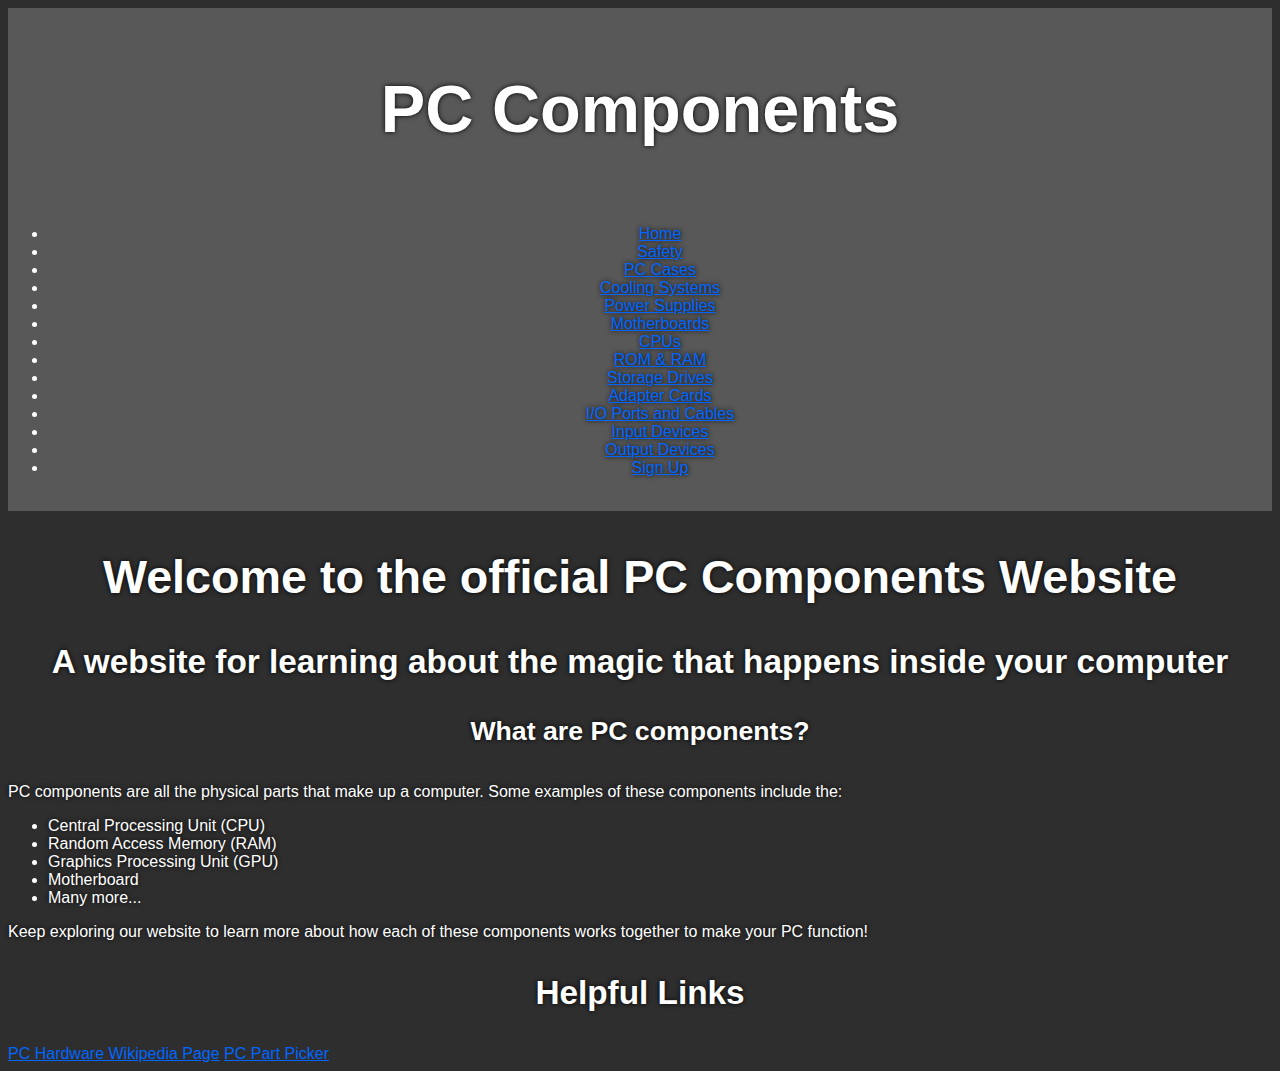
<file: index.html>
<!DOCTYPE html>
<html lang="en">
  <head>
    <meta charset="UTF-8" />
    <meta name="viewport" content="width=device-width, initial-scale=1.0" />
    <title>PC Components - Home Page</title>
    <link rel="stylesheet" href="style.css" />
  </head>
  <body>
    <header>
      <br />
      <h1>PC Components</h1>
      <nav>
        <br />
        <ul>
          <li>
            <a href="index.html">Home</a>
          </li>
          <li>
            <a href="safety.html">Safety</a>
          </li>
          <li>
            <a href="cases.html">PC Cases</a>
          </li>
          <li>
            <a href="cooling.html">Cooling Systems</a>
          </li>
          <li>
            <a href="power-supplies.html">Power Supplies</a>
          </li>
          <li>
            <a href="motherboards.html">Motherboards</a>
          </li>
          <li>
            <a href="cpu.html">CPUs</a>
          </li>
          <li>
            <a href="rom-ram.html">ROM & RAM</a>
          </li>
          <li>
            <a href="storage-drives.html">Storage Drives</a>
          </li>
          <li>
            <a href="adapter-cards.html">Adapter Cards</a>
          </li>
          <li>
            <a href="io-ports-cables.html">I/O Ports and Cables</a>
          </li>
          <li>
            <a href="input-devices.html">Input Devices</a>
          </li>
          <li>
            <a href="output-devices.html">Output Devices</a>
          </li>
          <li>
            <a href="signup.html">Sign Up</a>
          </li>
        </ul>
        <br />
      </nav>
    </header>

    <main>
      <h2>Welcome to the official PC Components Website</h2>

      <h3>
        A website for learning about the magic that happens inside your computer
      </h3>

      <h4>What are PC components?</h4>
      <p>
        PC components are all the physical parts that make up a computer. Some
        examples of these components include the:
      </p>

      <ul>
        <li>Central Processing Unit (CPU)</li>
        <li>Random Access Memory (RAM)</li>
        <li>Graphics Processing Unit (GPU)</li>
        <li>Motherboard</li>
        <li>Many more...</li>
      </ul>

      <p>
        Keep exploring our website to learn more about how each of these
        components works together to make your PC function!
      </p>
      <section>
        <h3>Helpful Links</h3>
        <a
          href="https://en.wikipedia.org/wiki/Computer_hardware"
          target="_blank"
          >PC Hardware Wikipedia Page</a
        >
        <a href="https://pcpartpicker.com/" target="_blank">PC Part Picker</a>
      </section>
    </main>
  </body>
</html>
</file>
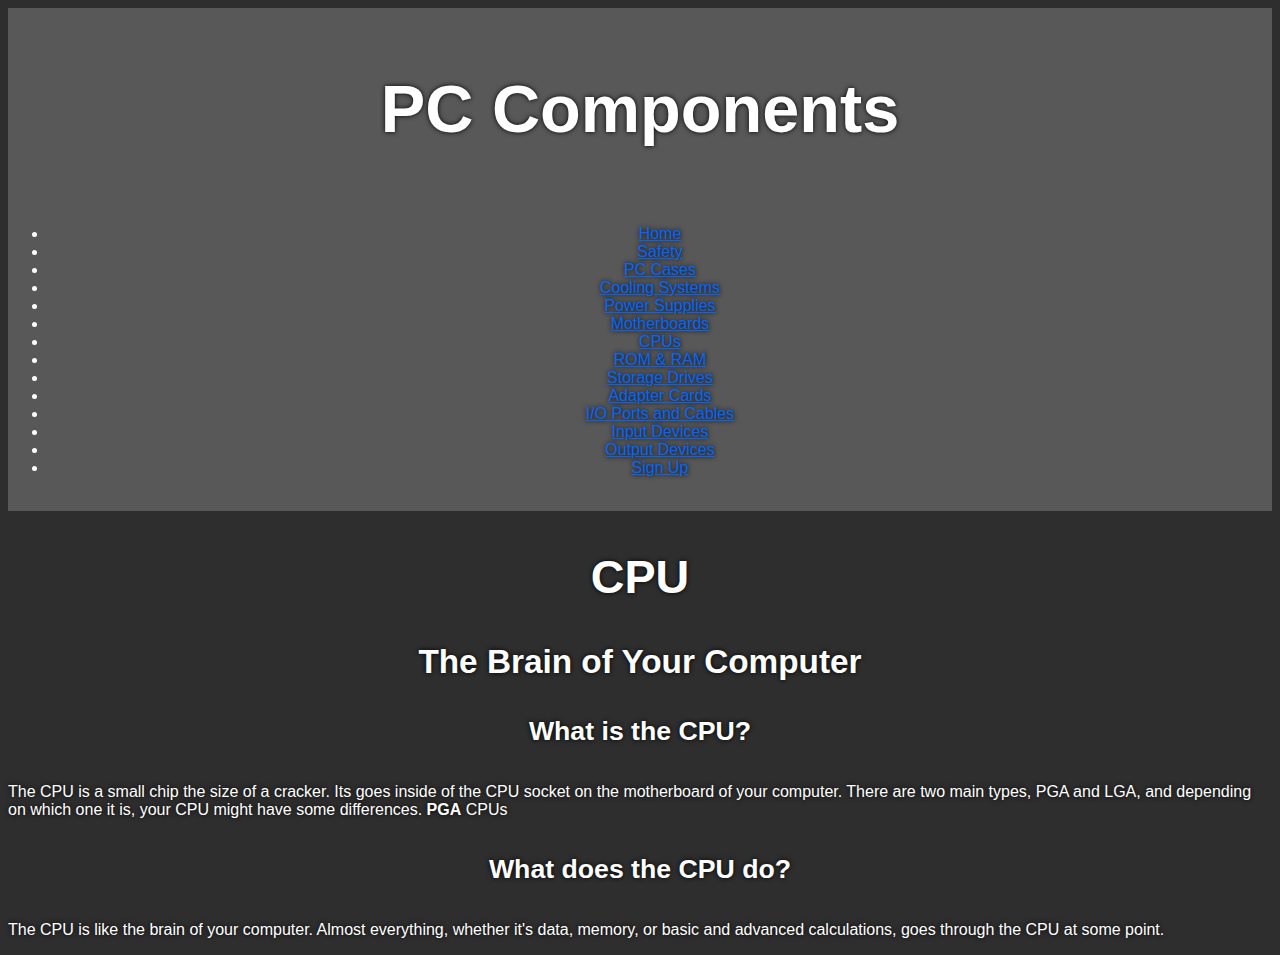
<file: cpu.html>
<!DOCTYPE html>
<html lang="en">
  <head>
    <meta charset="UTF-8" />
    <meta name="viewport" content="width=device-width, initial-scale=1.0" />
    <title>PC Components - Home Page</title>
    <link rel="stylesheet" href="style.css" />
  </head>
  <body>
    <header>
      <br />
      <h1>PC Components</h1>
      <nav>
        <br />
        <ul>
          <li>
            <a href="index.html">Home</a>
          </li>
          <li>
            <a href="safety.html">Safety</a>
          </li>
          <li>
            <a href="cases.html">PC Cases</a>
          </li>
          <li>
            <a href="cooling.html">Cooling Systems</a>
          </li>
          <li>
            <a href="power-supplies.html">Power Supplies</a>
          </li>
          <li>
            <a href="motherboards.html">Motherboards</a>
          </li>
          <li>
            <a href="cpu.html">CPUs</a>
          </li>
          <li>
            <a href="rom-ram.html">ROM & RAM</a>
          </li>
          <li>
            <a href="storage-drives.html">Storage Drives</a>
          </li>
          <li>
            <a href="adapter-cards.html">Adapter Cards</a>
          </li>
          <li>
            <a href="io-ports-cables.html">I/O Ports and Cables</a>
          </li>
          <li>
            <a href="input-devices.html">Input Devices</a>
          </li>
          <li>
            <a href="output-devices.html">Output Devices</a>
          </li>
          <li>
            <a href="signup.html">Sign Up</a>
          </li>
        </ul>
        <br />
      </nav>
    </header>

    <main>
      <h2>CPU</h2>

      <h3>The Brain of Your Computer</h3>

      <h4>What is the CPU?</h4>

      <p>
        The CPU is a small chip the size of a cracker. Its goes inside of the
        CPU socket on the motherboard of your computer. There are two main
        types, PGA and LGA, and depending on which one it is, your CPU might
        have some differences. <b>PGA</b> CPUs
      </p>

      <h4>What does the CPU do?</h4>

      <p>
        The CPU is like the brain of your computer. Almost everything, whether
        it's data, memory, or basic and advanced calculations, goes through the
        CPU at some point.
      </p>
    </main>
  </body>
</html>
</file>
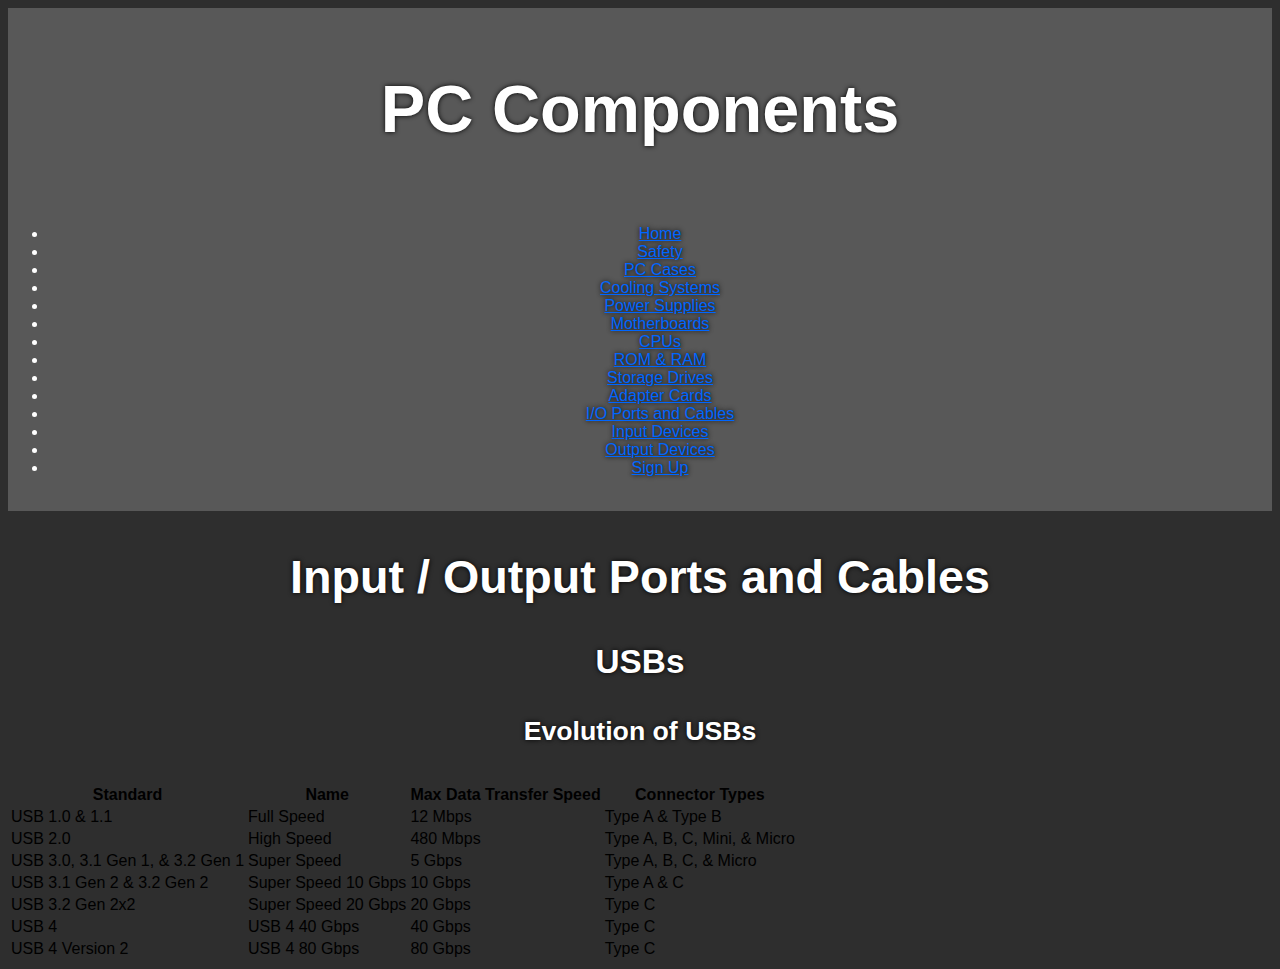
<file: io-ports-cables.html>
<!DOCTYPE html>
<html lang="en">
  <head>
    <meta charset="UTF-8" />
    <meta name="viewport" content="width=device-width, initial-scale=1.0" />
    <title>PC Components - Home Page</title>
    <link rel="stylesheet" href="style.css" />
  </head>
  <body>
    <header>
      <br />
      <h1>PC Components</h1>
      <nav>
        <br />
        <ul>
          <li>
            <a href="index.html">Home</a>
          </li>
          <li>
            <a href="safety.html">Safety</a>
          </li>
          <li>
            <a href="cases.html">PC Cases</a>
          </li>
          <li>
            <a href="cooling.html">Cooling Systems</a>
          </li>
          <li>
            <a href="power-supplies.html">Power Supplies</a>
          </li>
          <li>
            <a href="motherboards.html">Motherboards</a>
          </li>
          <li>
            <a href="cpu.html">CPUs</a>
          </li>
          <li>
            <a href="rom-ram.html">ROM & RAM</a>
          </li>
          <li>
            <a href="storage-drives.html">Storage Drives</a>
          </li>
          <li>
            <a href="adapter-cards.html">Adapter Cards</a>
          </li>
          <li>
            <a href="io-ports-cables.html">I/O Ports and Cables</a>
          </li>
          <li>
            <a href="input-devices.html">Input Devices</a>
          </li>
          <li>
            <a href="output-devices.html">Output Devices</a>
          </li>
          <li>
            <a href="signup.html">Sign Up</a>
          </li>
        </ul>
        <br />
      </nav>
    </header>
    <main>
      <h2>Input / Output Ports and Cables</h2>

      <h3>USBs</h3>

      <h4>Evolution of USBs</h4>
      <table>
        <tr>
          <th>Standard</th>
          <th>Name</th>
          <th>Max Data Transfer Speed</th>
          <th>Connector Types</th>
        </tr>
        <tr>
          <td>USB 1.0 & 1.1</td>
          <td>Full Speed</td>
          <td>12 Mbps</td>
          <td>Type A & Type B</td>
        </tr>
        <tr>
          <td>USB 2.0</td>
          <td>High Speed</td>
          <td>480 Mbps</td>
          <td>Type A, B, C, Mini, & Micro</td>
        </tr>
        <tr>
          <td>USB 3.0, 3.1 Gen 1, & 3.2 Gen 1</td>
          <td>Super Speed</td>
          <td>5 Gbps</td>
          <td>Type A, B, C, & Micro</td>
        </tr>
        <tr>
          <td>USB 3.1 Gen 2 & 3.2 Gen 2</td>
          <td>Super Speed 10 Gbps</td>
          <td>10 Gbps</td>
          <td>Type A & C</td>
        </tr>
        <tr>
          <td>USB 3.2 Gen 2x2</td>
          <td>Super Speed 20 Gbps</td>
          <td>20 Gbps</td>
          <td>Type C</td>
        </tr>
        <tr>
          <td>USB 4</td>
          <td>USB 4 40 Gbps</td>
          <td>40 Gbps</td>
          <td>Type C</td>
        </tr>
        <tr>
          <td>USB 4 Version 2</td>
          <td>USB 4 80 Gbps</td>
          <td>80 Gbps</td>
          <td>Type C</td>
        </tr>
      </table>
    </main>

    <footer></footer>
  </body>
</html>
</file>
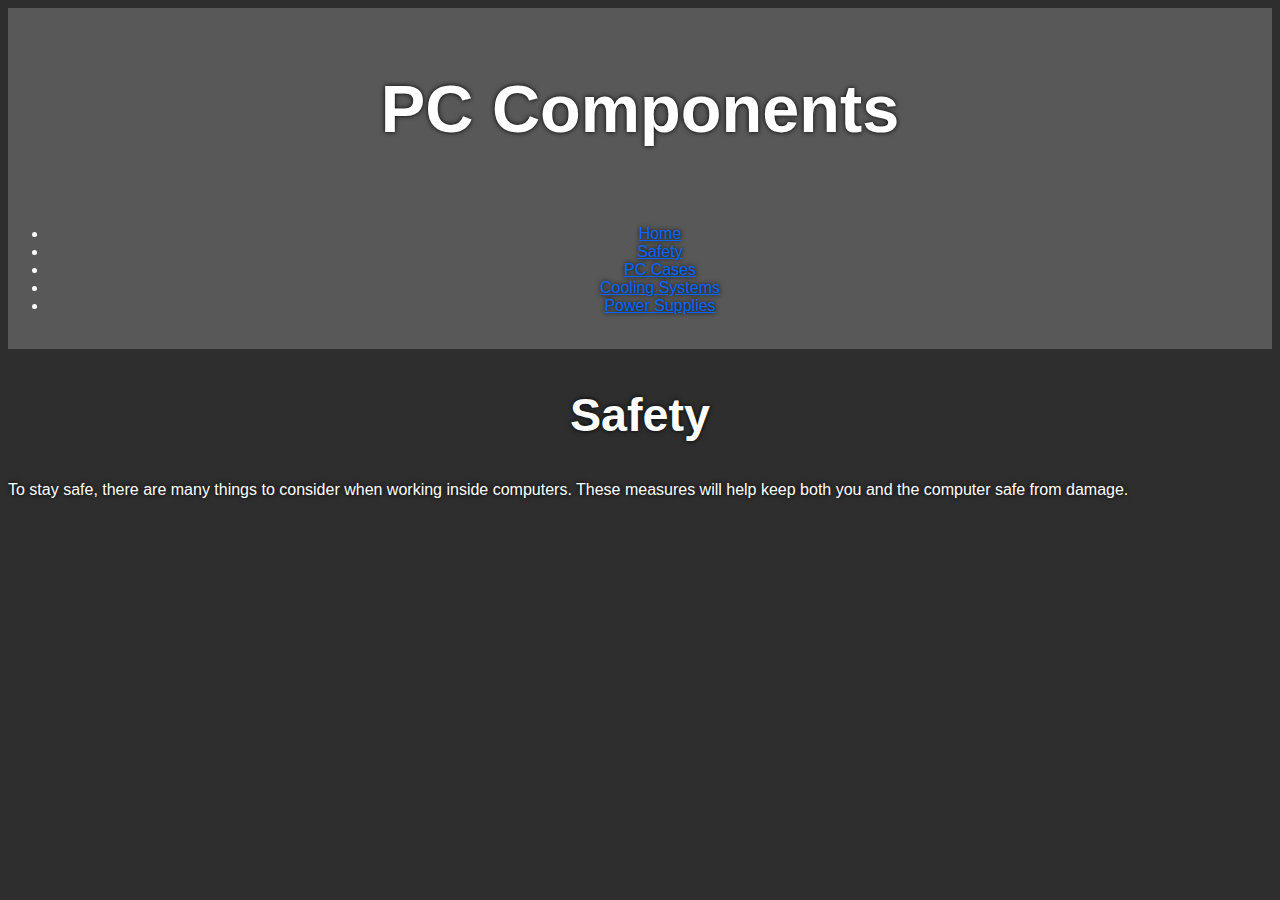
<file: safety.html>
<!DOCTYPE html>
<html lang="en">
  <head>
    <meta charset="UTF-8" />
    <meta name="viewport" content="width=device-width, initial-scale=1.0" />
    <title>PC Components - Safety</title>
    <link rel="stylesheet" href="style.css" />
  </head>
  <body>
    <header>
      <br />
      <h1>PC Components</h1>
      <nav>
        <br />
        <ul>
          <li>
            <a href="index.html">Home</a>
          </li>
          <li>
            <a href="safety.html">Safety</a>
          </li>
          <li>
            <a href="cases.html"> PC Cases</a>
          </li>
          <li>
            <a href="cooling.html">Cooling Systems</a>
          </li>
          <li>
            <a href="power-supplies.html">Power Supplies</a>
          </li>
        </ul>
        <br />
      </nav>
    </header>
    <main>
      <h2>Safety</h2>
      <p>
        To stay safe, there are many things to consider when working inside
        computers. These measures will help keep both you and the computer safe
        from damage.
      </p>
    </main>

    <footer></footer>
  </body>
</html>
</file>
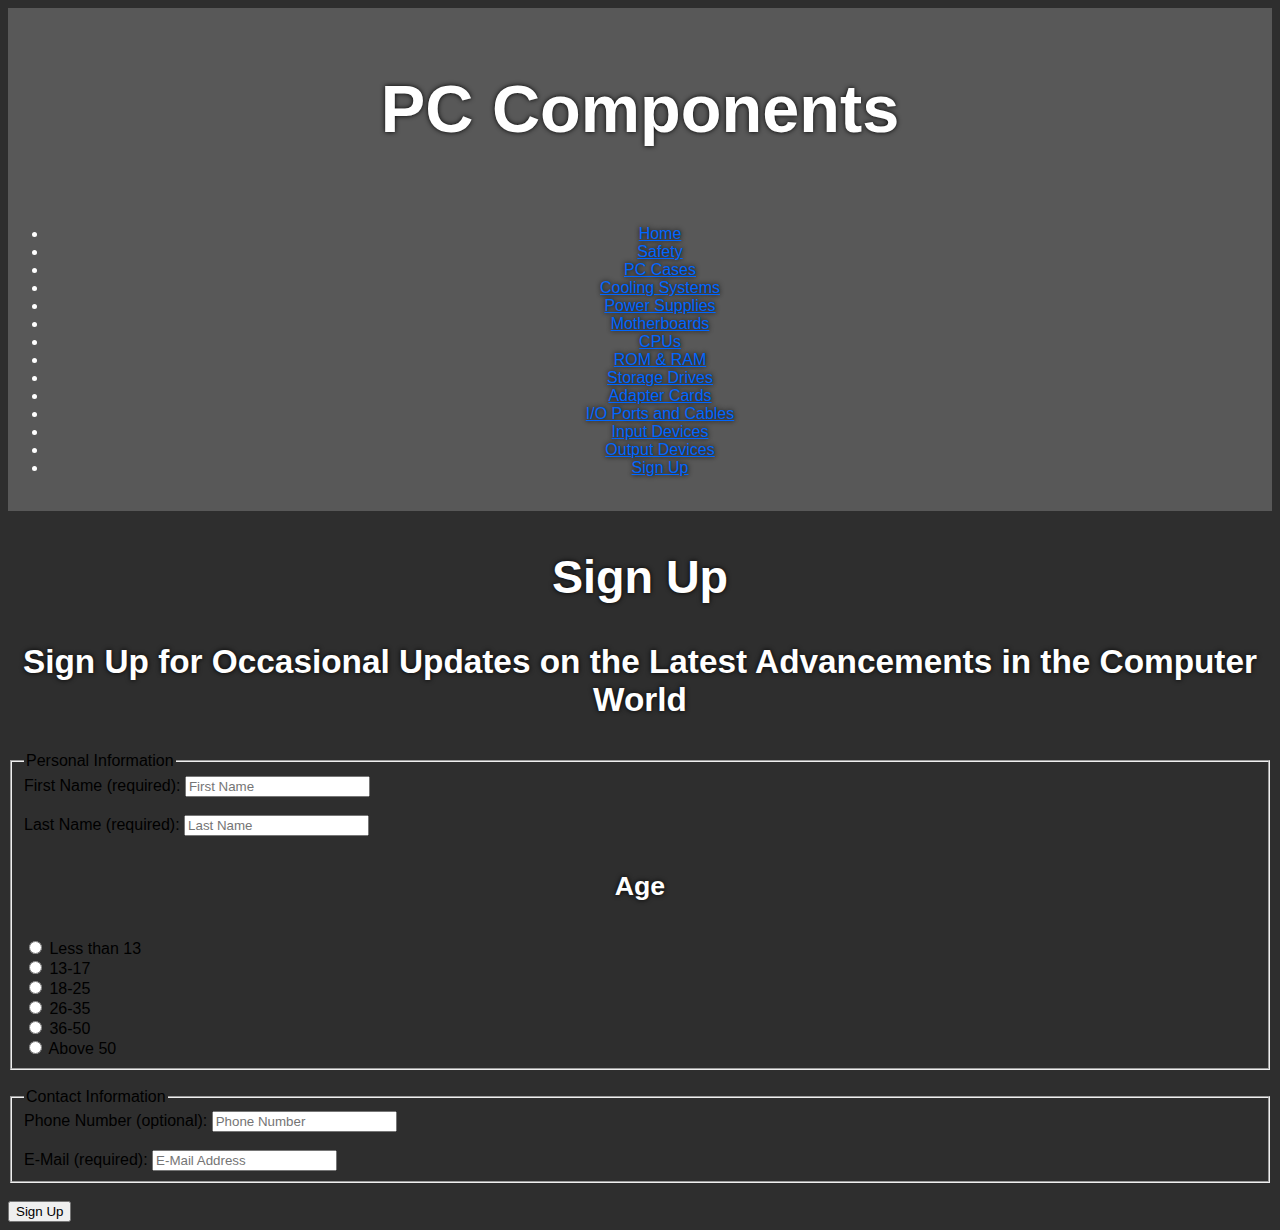
<file: signup.html>
<!DOCTYPE html>
<html lang="en">
  <head>
    <meta charset="UTF-8" />
    <meta name="viewport" content="width=device-width, initial-scale=1.0" />
    <title>PC Components - Home Page</title>
    <link rel="stylesheet" href="style.css" />
  </head>
  <body>
    <header>
      <br />
      <h1>PC Components</h1>
      <nav>
        <br />
        <ul>
          <li>
            <a href="index.html">Home</a>
          </li>
          <li>
            <a href="safety.html">Safety</a>
          </li>
          <li>
            <a href="cases.html">PC Cases</a>
          </li>
          <li>
            <a href="cooling.html">Cooling Systems</a>
          </li>
          <li>
            <a href="power-supplies.html">Power Supplies</a>
          </li>
          <li>
            <a href="motherboards.html">Motherboards</a>
          </li>
          <li>
            <a href="cpu.html">CPUs</a>
          </li>
          <li>
            <a href="rom-ram.html">ROM & RAM</a>
          </li>
          <li>
            <a href="storage-drives.html">Storage Drives</a>
          </li>
          <li>
            <a href="adapter-cards.html">Adapter Cards</a>
          </li>
          <li>
            <a href="io-ports-cables.html">I/O Ports and Cables</a>
          </li>
          <li>
            <a href="input-devices.html">Input Devices</a>
          </li>
          <li>
            <a href="output-devices.html">Output Devices</a>
          </li>
          <li>
            <a href="signup.html">Sign Up</a>
          </li>
        </ul>
        <br />
      </nav>
    </header>
    <main>
      <h2>Sign Up</h2>
      <h3>
        Sign Up for Occasional Updates on the Latest Advancements in the
        Computer World
      </h3>
      <form>
        <fieldset>
          <legend>Personal Information</legend>
          <label for="fname">First Name (required):</label>
          <input
            type="text"
            name="first-name"
            id="fname"
            placeholder="First Name"
            required />
          <br /><br />
          <label for="lname">Last Name (required):</label>
          <input
            type="text"
            name="last-name"
            id="lname"
            placeholder="Last Name"
            required />
          <br />
          <h4>Age</h4>
          <input
            type="radio"
            id="underthirteen"
            name="age"
            value="Less than 13" />
          <label for="underthirteen">Less than 13</label>
          <br />
          <input
            type="radio"
            id="thirteen-seventeen"
            name="age"
            value="Thirteen to Seventeen" />
          <label for="thirteen-seventeen">13-17</label>
          <br />
          <input
            type="radio"
            id="eighteen-twentyfive"
            name="age"
            value="Eighteen to Twenty-Five" />
          <label for="eighteen-twentyfive">18-25</label>
          <br />
          <input
            type="radio"
            id="twentysix-thirtyfive"
            name="age"
            value="Twenty-Six to Thirty-Five" />
          <label for="twentysix-thirtyfive">26-35</label>
          <br />
          <input
            type="radio"
            id="thirtysix-fifty"
            name="age"
            value="Thirty-Six to Fifty" />
          <label for="thirtysix-fifty">36-50</label>
          <br />
          <input type="radio" id="above-fifty" name="age" value="Above Fifty" />
          <label for="above-fifty">Above 50</label>
        </fieldset>

        <br />
        <fieldset>
          <legend>Contact Information</legend>
          <label for="tel">Phone Number (optional):</label>
          <input
            type="tel"
            name="phone-number"
            id="tel"
            placeholder="Phone Number" />
          <br /><br />
          <label for="email">E-Mail (required):</label>
          <input
            type="email"
            name="email-address"
            id="email"
            placeholder="E-Mail Address" />
        </fieldset>
        <br />
        <input type="submit" value="Sign Up" />
      </form>
    </main>

    <footer></footer>
  </body>
</html>
</file>
<file: style.css>
body {
  font-family: Consolas, sans-serif;
  background-color: #2e2e2e;
}

header {
  background-color: #585858;
  text-align: center;
}

h1,
h2,
h3,
h4,
p,
li {
  color: #ffffff;
  text-shadow: 0px 0px 5px #000000;
}

a {
  color: #0066ff;
}

h1,
h2,
h3,
h4 {
  text-align: center;
}

h1 {
  font-size: 50pt;
}

h2 {
  font-size: 35pt;
}

h3 {
  font-size: 25pt;
}

h4 {
  font-size: 20pt;
}
</file>
